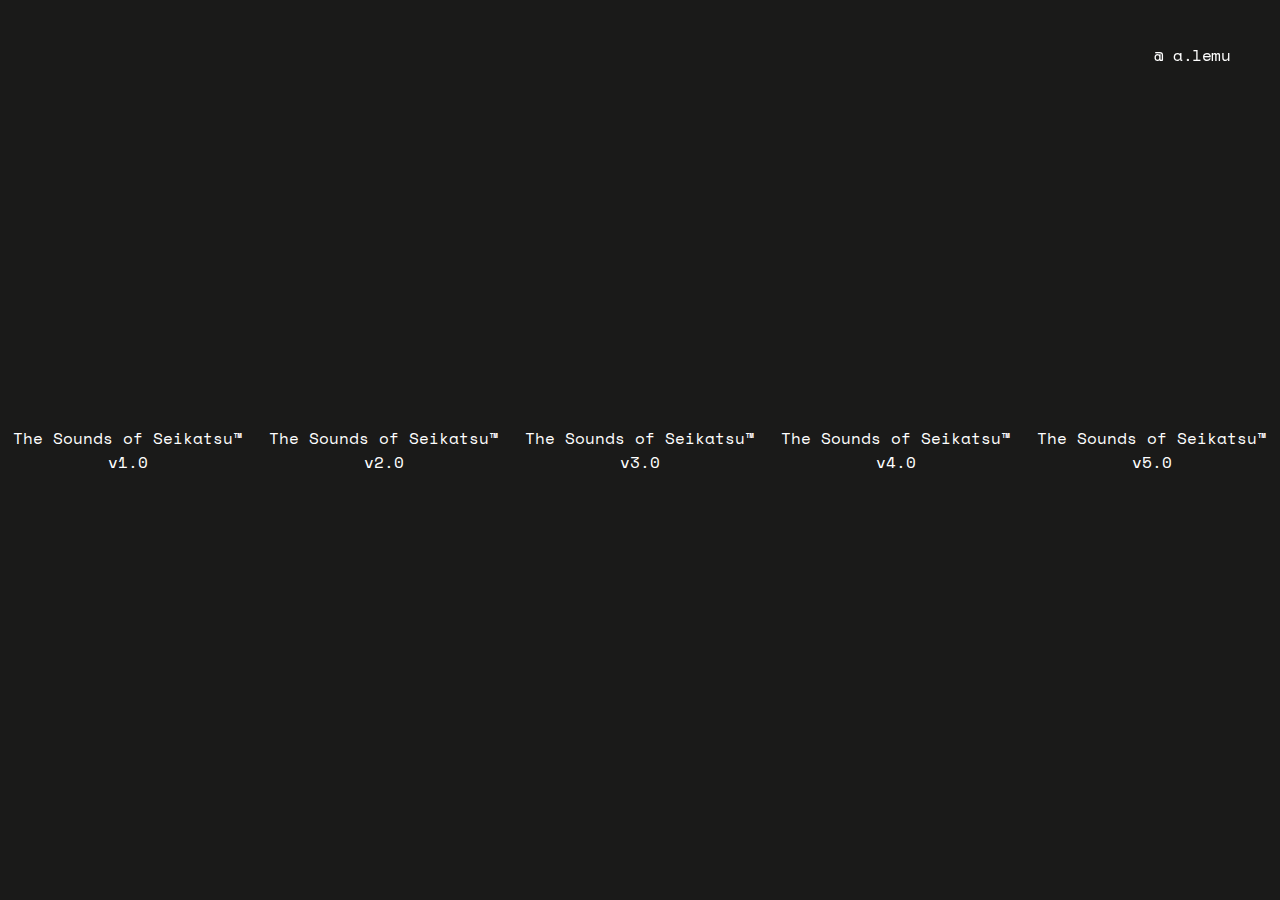
<file: index.html>
<!DOCTYPE html>
<html lang="en">
<head>
  <meta charset="utf-8">
  <meta name="viewport" content="width=device-width, initial-scale=1.0, maximum-scale=1">
  <title>Seikatsu</title>
  <meta name="title" content="Seikatsu">
  <meta name="description" content="The Sounds of Seikatsu™">
  <meta name="keywords" content="seikatsu, seikatsu fm, lofi, a.lemu">
  <meta name="author" content="@a.lemu">
  <meta property="og:type" content="website">
  <meta property="og:title" content="Seikatsu">
  <meta property="og:description" content="The Sounds of Seikatsu™">
  <meta property="og:image" content="images/social.jpg">
  <meta property="og:url" content="https://seikatsu.netlify.app/">
  <meta name="twitter:site" content="@a.lemu">
  <meta name="twitter:card" content="summary_large_image">
  <link href="images/thumbnail.png" rel="apple-touch-icon">
  <link href="https://sunday.fm/images/favicon.png" rel="shortcut icon">
  <link href="css/styles.css" rel="stylesheet">
  <link rel="preconnect" href="https://fonts.gstatic.com">
  <meta name="google-site-verification" content="kS6UtrcH0BuKvbBiIHoAZyXOdvqbjh0752UuFB8v154" />
  <link href="https://fonts.googleapis.com/css2?family=Space+Mono:wght@400;700&display=swap" rel="stylesheet">
<script src="https://ijderu.tr.af/script.js" site="YRRBBGPC" defer></script></head>
<body class="animsition" data-new-gr-c-s-check-loaded="14.990.0" data-gr-ext-installed="" style="animation-duration: 600ms; opacity: 1; 
background-color:#1a1a19;">
    
    <div class="show-mobile">
        <p style="font-family: Space Mono;">Seikatsu only works on desktop for now.
        </p>
    </div>
    <div class="hero hide-mobile">
        <a class="element tr link twitter" href="https://anwarlemu.netlify.app" target="_blank" style="font-family: Space Mono;">@ a.lemu</a>
        <p style="font-family: Space Mono; text-align: center;">
			<a href="v1.html" style="text-decoration: none; color: white;">The Sounds of Seikatsu™ v1.0</a>
		</p>
        <p style="font-family: Space Mono;text-align: center;">
			<a href="v2.html" style="text-decoration: none; color: white;">The Sounds of Seikatsu™ v2.0</a>
		</p>
        <p style="font-family: Space Mono; text-align: center;">
			<a href="v3.html" style="text-decoration: none; color: white;">The Sounds of Seikatsu™ v3.0</a>
		</p>
        <p style="font-family: Space Mono; text-align: center;">
			<a href="v4.html" style="text-decoration: none; color: white;">The Sounds of Seikatsu™ v4.0</a>
		</p>
        <p style="font-family: Space Mono; text-align: center;">
			<a href="v5.html" style="text-decoration: none; color: white;">The Sounds of Seikatsu™ v5.0</a>
		</p>
        
    </div>
</script>

    </div>
<!-- Code injected by live-server -->
<script type="text/javascript">
	// <![CDATA[  <-- For SVG support
	if ('WebSocket' in window) {
		(function () {
			function refreshCSS() {
				var sheets = [].slice.call(document.getElementsByTagName("link"));
				var head = document.getElementsByTagName("head")[0];
				for (var i = 0; i < sheets.length; ++i) {
					var elem = sheets[i];
					var parent = elem.parentElement || head;
					parent.removeChild(elem);
					var rel = elem.rel;
					if (elem.href && typeof rel != "string" || rel.length == 0 || rel.toLowerCase() == "stylesheet") {
						var url = elem.href.replace(/(&|\?)_cacheOverride=\d+/, '');
						elem.href = url + (url.indexOf('?') >= 0 ? '&' : '?') + '_cacheOverride=' + (new Date().valueOf());
					}
					parent.appendChild(elem);
				}
			}
			var protocol = window.location.protocol === 'http:' ? 'ws://' : 'wss://';
			var address = protocol + window.location.host + window.location.pathname + '/ws';
			var socket = new WebSocket(address);
			socket.onmessage = function (msg) {
				if (msg.data == 'reload') window.location.reload();
				else if (msg.data == 'refreshcss') refreshCSS();
			};
			if (sessionStorage && !sessionStorage.getItem('IsThisFirstTime_Log_From_LiveServer')) {
				console.log('Live reload enabled.');
				sessionStorage.setItem('IsThisFirstTime_Log_From_LiveServer', true);
			}
		})();
	}
	else {
		console.error('Upgrade your browser. This Browser is NOT supported WebSocket for Live-Reloading.');
	}
	// ]]>
</script>
</body>
</html>
</file>
<file: css/styles.css>
/*!
 * animsition v4.0.2
 * A simple and easy jQuery plugin for CSS animated page transitions.
 * http://blivesta.github.io/animsition
 * License : MIT
 * Author : blivesta (http://blivesta.com/)
 */.animsition,.animsition-overlay{position:relative;opacity:0;-webkit-animation-fill-mode:both;animation-fill-mode:both}.animsition-overlay-slide{position:fixed;z-index:1;width:100%;height:100%;background-color:#ddd}.animsition-loading,.animsition-loading:after{width:32px;height:32px;position:fixed;top:50%;left:50%;margin-top:-16px;margin-left:-16px;border-radius:50%;z-index:2}.animsition-loading{background-color:transparent;border-top:5px solid rgba(0,0,0,0.2);border-right:5px solid rgba(0,0,0,0.2);border-bottom:5px solid rgba(0,0,0,0.2);border-left:5px solid #eee;-webkit-transform:translateZ(0);transform:translateZ(0);-webkit-animation-iteration-count:infinite;animation-iteration-count:infinite;-webkit-animation-timing-function:linear;animation-timing-function:linear;-webkit-animation-duration:.8s;animation-duration:.8s;-webkit-animation-name:animsition-loading;animation-name:animsition-loading}@-webkit-keyframes animsition-loading{0%{-webkit-transform:rotate(0deg);transform:rotate(0deg)}to{-webkit-transform:rotate(1turn);transform:rotate(1turn)}}@keyframes animsition-loading{0%{-webkit-transform:rotate(0deg);transform:rotate(0deg)}to{-webkit-transform:rotate(1turn);transform:rotate(1turn)}}@-webkit-keyframes fade-in{0%{opacity:0}to{opacity:1}}@keyframes fade-in{0%{opacity:0}to{opacity:1}}.fade-in{-webkit-animation-name:fade-in;animation-name:fade-in}@-webkit-keyframes fade-out{0%{opacity:1}to{opacity:0}}@keyframes fade-out{0%{opacity:1}to{opacity:0}}.fade-out{-webkit-animation-name:fade-out;animation-name:fade-out}@-webkit-keyframes fade-in-up{0%{-webkit-transform:translateY(500px);transform:translateY(500px);opacity:0}to{-webkit-transform:translateY(0);transform:translateY(0);opacity:1}}@keyframes fade-in-up{0%{-webkit-transform:translateY(500px);transform:translateY(500px);opacity:0}to{-webkit-transform:translateY(0);transform:translateY(0);opacity:1}}.fade-in-up{-webkit-animation-name:fade-in-up;animation-name:fade-in-up}@-webkit-keyframes fade-out-up{0%{-webkit-transform:translateY(0);transform:translateY(0);opacity:1}to{-webkit-transform:translateY(-500px);transform:translateY(-500px);opacity:0}}@keyframes fade-out-up{0%{-webkit-transform:translateY(0);transform:translateY(0);opacity:1}to{-webkit-transform:translateY(-500px);transform:translateY(-500px);opacity:0}}.fade-out-up{-webkit-animation-name:fade-out-up;animation-name:fade-out-up}@-webkit-keyframes fade-in-up-sm{0%{-webkit-transform:translateY(100px);transform:translateY(100px);opacity:0}to{-webkit-transform:translateY(0);transform:translateY(0);opacity:1}}@keyframes fade-in-up-sm{0%{-webkit-transform:translateY(100px);transform:translateY(100px);opacity:0}to{-webkit-transform:translateY(0);transform:translateY(0);opacity:1}}.fade-in-up-sm{-webkit-animation-name:fade-in-up-sm;animation-name:fade-in-up-sm}@-webkit-keyframes fade-out-up-sm{0%{-webkit-transform:translateY(0);transform:translateY(0);opacity:1}to{-webkit-transform:translateY(-100px);transform:translateY(-100px);opacity:0}}
 @keyframes fade-out-up-sm{0%{-webkit-transform:translateY(0);transform:translateY(0);opacity:1}to{-webkit-transform:translateY(-100px);transform:translateY(-100px);opacity:0}}.fade-out-up-sm{-webkit-animation-name:fade-out-up-sm;animation-name:fade-out-up-sm}@-webkit-keyframes fade-in-up-lg{0%{-webkit-transform:translateY(1000px);transform:translateY(1000px);opacity:0}to{-webkit-transform:translateY(0);transform:translateY(0);opacity:1}}@keyframes fade-in-up-lg{0%{-webkit-transform:translateY(1000px);transform:translateY(1000px);opacity:0}to{-webkit-transform:translateY(0);transform:translateY(0);opacity:1}}.fade-in-up-lg{-webkit-animation-name:fade-in-up-lg;animation-name:fade-in-up-lg}@-webkit-keyframes fade-out-up-lg{0%{-webkit-transform:translateY(0);transform:translateY(0);opacity:1}to{-webkit-transform:translateY(-1000px);transform:translateY(-1000px);opacity:0}}@keyframes fade-out-up-lg{0%{-webkit-transform:translateY(0);transform:translateY(0);opacity:1}to{-webkit-transform:translateY(-1000px);transform:translateY(-1000px);opacity:0}}.fade-out-up-lg{-webkit-animation-name:fade-out-up-lg;animation-name:fade-out-up-lg}@-webkit-keyframes fade-in-down{0%{-webkit-transform:translateY(-500px);transform:translateY(-500px);opacity:0}to{-webkit-transform:translateY(0);transform:translateY(0);opacity:1}}@keyframes fade-in-down{0%{-webkit-transform:translateY(-500px);transform:translateY(-500px);opacity:0}to{-webkit-transform:translateY(0);transform:translateY(0);opacity:1}}.fade-in-down{-webkit-animation-name:fade-in-down;animation-name:fade-in-down}@-webkit-keyframes fade-out-down{0%{-webkit-transform:translateY(0);transform:translateY(0);opacity:1}to{-webkit-transform:translateY(500px);transform:translateY(500px);opacity:0}}@keyframes fade-out-down{0%{-webkit-transform:translateY(0);transform:translateY(0);opacity:1}to{-webkit-transform:translateY(500px);transform:translateY(500px);opacity:0}}.fade-out-down{-webkit-animation-name:fade-out-down;animation-name:fade-out-down}@-webkit-keyframes fade-in-down-sm{0%{-webkit-transform:translateY(-100px);transform:translateY(-100px);opacity:0}to{-webkit-transform:translateY(0);transform:translateY(0);opacity:1}}@keyframes fade-in-down-sm{0%{-webkit-transform:translateY(-100px);transform:translateY(-100px);opacity:0}to{-webkit-transform:translateY(0);transform:translateY(0);opacity:1}}.fade-in-down-sm{-webkit-animation-name:fade-in-down-sm;animation-name:fade-in-down-sm}@-webkit-keyframes fade-out-down-sm{0%{-webkit-transform:translateY(0);transform:translateY(0);opacity:1}to{-webkit-transform:translateY(100px);transform:translateY(100px);opacity:0}}@keyframes fade-out-down-sm{0%{-webkit-transform:translateY(0);transform:translateY(0);opacity:1}to{-webkit-transform:translateY(100px);transform:translateY(100px);opacity:0}}.fade-out-down-sm{-webkit-animation-name:fade-out-down-sm;animation-name:fade-out-down-sm}.fade-in-down-lg{-webkit-animation-name:fade-in-down;animation-name:fade-in-down}@-webkit-keyframes fade-out-down-lg{0%{-webkit-transform:translateY(0);transform:translateY(0);opacity:1}to{-webkit-transform:translateY(1000px);transform:translateY(1000px);opacity:0}}@keyframes fade-out-down-lg{0%{-webkit-transform:translateY(0);transform:translateY(0);opacity:1}to{-webkit-transform:translateY(1000px);transform:translateY(1000px);opacity:0}}.fade-out-down-lg{-webkit-animation-name:fade-out-down-lg;animation-name:fade-out-down-lg}@-webkit-keyframes fade-in-left{0%{-webkit-transform:translateX(-500px);transform:translateX(-500px);opacity:0}to{-webkit-transform:translateX(0);transform:translateX(0);opacity:1}}@keyframes fade-in-left{0%{-webkit-transform:translateX(-500px);transform:translateX(-500px);opacity:0}to{-webkit-transform:translateX(0);transform:translateX(0);opacity:1}}.fade-in-left{-webkit-animation-name:fade-in-left;animation-name:fade-in-left}@-webkit-keyframes fade-out-left{0%{-webkit-transform:translateX(0);transform:translateX(0);opacity:1}to{-webkit-transform:translateX(-500px);transform:translateX(-500px);opacity:0}}@keyframes fade-out-left{0%{-webkit-transform:translateX(0);transform:translateX(0);opacity:1}to{-webkit-transform:translateX(-500px);transform:translateX(-500px);opacity:0}}.fade-out-left{-webkit-animation-name:fade-out-left;animation-name:fade-out-left}@-webkit-keyframes fade-in-left-sm{0%{-webkit-transform:translateX(-100px);transform:translateX(-100px);opacity:0}to{-webkit-transform:translateX(0);transform:translateX(0);opacity:1}}@keyframes fade-in-left-sm{0%{-webkit-transform:translateX(-100px);transform:translateX(-100px);opacity:0}to{-webkit-transform:translateX(0);transform:translateX(0);opacity:1}}.fade-in-left-sm{-webkit-animation-name:fade-in-left-sm;animation-name:fade-in-left-sm}@-webkit-keyframes fade-out-left-sm{0%{-webkit-transform:translateX(0);transform:translateX(0);opacity:1}to{-webkit-transform:translateX(-100px);transform:translateX(-100px);opacity:0}}@keyframes fade-out-left-sm{0%{-webkit-transform:translateX(0);transform:translateX(0);opacity:1}to{-webkit-transform:translateX(-100px);transform:translateX(-100px);opacity:0}}.fade-out-left-sm{-webkit-animation-name:fade-out-left-sm;animation-name:fade-out-left-sm}@-webkit-keyframes fade-in-left-lg{0%{-webkit-transform:translateX(-1500px);transform:translateX(-1500px);opacity:0}to{-webkit-transform:translateX(0);transform:translateX(0);opacity:1}}
 @keyframes fade-in-left-lg{0%{-webkit-transform:translateX(-1500px);transform:translateX(-1500px);opacity:0}to{-webkit-transform:translateX(0);transform:translateX(0);opacity:1}}.fade-in-left-lg{-webkit-animation-name:fade-in-left-lg;animation-name:fade-in-left-lg}@-webkit-keyframes fade-out-left-lg{0%{-webkit-transform:translateX(0);transform:translateX(0);opacity:1}to{-webkit-transform:translateX(-1500px);transform:translateX(-1500px);opacity:0}}@keyframes fade-out-left-lg{0%{-webkit-transform:translateX(0);transform:translateX(0);opacity:1}to{-webkit-transform:translateX(-1500px);transform:translateX(-1500px);opacity:0}}.fade-out-left-lg{-webkit-animation-name:fade-out-left-lg;animation-name:fade-out-left-lg}@-webkit-keyframes fade-in-right{0%{-webkit-transform:translateX(500px);transform:translateX(500px);opacity:0}to{-webkit-transform:translateX(0);transform:translateX(0);opacity:1}}@keyframes fade-in-right{0%{-webkit-transform:translateX(500px);transform:translateX(500px);opacity:0}to{-webkit-transform:translateX(0);transform:translateX(0);opacity:1}}.fade-in-right{-webkit-animation-name:fade-in-right;animation-name:fade-in-right}@-webkit-keyframes fade-out-right{0%{-webkit-transform:translateX(0);transform:translateX(0);opacity:1}to{-webkit-transform:translateX(500px);transform:translateX(500px);opacity:0}}@keyframes fade-out-right{0%{-webkit-transform:translateX(0);transform:translateX(0);opacity:1}to{-webkit-transform:translateX(500px);transform:translateX(500px);opacity:0}}.fade-out-right{-webkit-animation-name:fade-out-right;animation-name:fade-out-right}@-webkit-keyframes fade-in-right-sm{0%{-webkit-transform:translateX(100px);transform:translateX(100px);opacity:0}to{-webkit-transform:translateX(0);transform:translateX(0);opacity:1}}@keyframes fade-in-right-sm{0%{-webkit-transform:translateX(100px);transform:translateX(100px);opacity:0}to{-webkit-transform:translateX(0);transform:translateX(0);opacity:1}}.fade-in-right-sm{-webkit-animation-name:fade-in-right-sm;animation-name:fade-in-right-sm}@-webkit-keyframes fade-out-right-sm{0%{-webkit-transform:translateX(0);transform:translateX(0);opacity:1}to{-webkit-transform:translateX(100px);transform:translateX(100px);opacity:0}}@keyframes fade-out-right-sm{0%{-webkit-transform:translateX(0);transform:translateX(0);opacity:1}to{-webkit-transform:translateX(100px);transform:translateX(100px);opacity:0}}.fade-out-right-sm{-webkit-animation-name:fade-out-right-sm;animation-name:fade-out-right-sm}@-webkit-keyframes fade-in-right-lg{0%{-webkit-transform:translateX(1500px);transform:translateX(1500px);opacity:0}to{-webkit-transform:translateX(0);transform:translateX(0);opacity:1}}@keyframes fade-in-right-lg{0%{-webkit-transform:translateX(1500px);transform:translateX(1500px);opacity:0}to{-webkit-transform:translateX(0);transform:translateX(0);opacity:1}}.fade-in-right-lg{-webkit-animation-name:fade-in-right-lg;animation-name:fade-in-right-lg}@-webkit-keyframes fade-out-right-lg{0%{-webkit-transform:translateX(0);transform:translateX(0);opacity:1}to{-webkit-transform:translateX(1500px);transform:translateX(1500px);opacity:0}}@keyframes fade-out-right-lg{0%{-webkit-transform:translateX(0);transform:translateX(0);opacity:1}to{-webkit-transform:translateX(1500px);transform:translateX(1500px);opacity:0}}.fade-out-right-lg{-webkit-animation-name:fade-out-right-lg;animation-name:fade-out-right-lg}@-webkit-keyframes rotate-in{0%{-webkit-transform:rotate(-90deg);transform:rotate(-90deg);-webkit-transform-origin:center center;transform-origin:center center;opacity:0}0%,to{-webkit-transform-origin:center center}to{-webkit-transform:rotate(0);transform:rotate(0);-webkit-transform-origin:center center;transform-origin:center center;opacity:1}}@keyframes rotate-in{0%{-webkit-transform:rotate(-90deg);transform:rotate(-90deg);-webkit-transform-origin:center center;transform-origin:center center;opacity:0}0%,to{-webkit-transform-origin:center center}to{-webkit-transform:rotate(0);transform:rotate(0);-webkit-transform-origin:center center;transform-origin:center center;opacity:1}}.rotate-in{-webkit-animation-name:rotate-in;animation-name:rotate-in}@-webkit-keyframes rotate-out{0%{-webkit-transform:rotate(0);transform:rotate(0);-webkit-transform-origin:center center;transform-origin:center center;opacity:1}0%,to{-webkit-transform-origin:center center}to{-webkit-transform:rotate(90deg);transform:rotate(90deg);-webkit-transform-origin:center center;transform-origin:center center;opacity:0}}@keyframes rotate-out{0%{-webkit-transform:rotate(0);transform:rotate(0);-webkit-transform-origin:center center;transform-origin:center center;opacity:1}0%,to{-webkit-transform-origin:center center}to{-webkit-transform:rotate(90deg);transform:rotate(90deg);-webkit-transform-origin:center center;transform-origin:center center;opacity:0}}.rotate-out{-webkit-animation-name:rotate-out;animation-name:rotate-out}@-webkit-keyframes rotate-in-sm{0%{-webkit-transform:rotate(-45deg);transform:rotate(-45deg);-webkit-transform-origin:center center;transform-origin:center center;opacity:0}0%,to{-webkit-transform-origin:center center}to{-webkit-transform:rotate(0);transform:rotate(0);-webkit-transform-origin:center center;transform-origin:center center;opacity:1}}@keyframes rotate-in-sm{0%{-webkit-transform:rotate(-45deg);transform:rotate(-45deg);-webkit-transform-origin:center center;transform-origin:center center;opacity:0}0%,to{-webkit-transform-origin:center center}to{-webkit-transform:rotate(0);transform:rotate(0);-webkit-transform-origin:center center;transform-origin:center center;opacity:1}}.rotate-in-sm{-webkit-animation-name:rotate-in-sm;animation-name:rotate-in-sm}@-webkit-keyframes rotate-out-sm{0%{-webkit-transform:rotate(0);transform:rotate(0);-webkit-transform-origin:center center;transform-origin:center center;opacity:1}0%,to{-webkit-transform-origin:center center}to{-webkit-transform:rotate(45deg);transform:rotate(45deg);-webkit-transform-origin:center center;transform-origin:center center;opacity:0}}@keyframes rotate-out-sm{0%{-webkit-transform:rotate(0);transform:rotate(0);-webkit-transform-origin:center center;transform-origin:center center;opacity:1}0%,to{-webkit-transform-origin:center center}to{-webkit-transform:rotate(45deg);transform:rotate(45deg);-webkit-transform-origin:center center;transform-origin:center center;opacity:0}}.rotate-out-sm{-webkit-animation-name:rotate-out-sm;animation-name:rotate-out-sm}
 @-webkit-keyframes rotate-in-lg{0%{-webkit-transform:rotate(-180deg);transform:rotate(-180deg);-webkit-transform-origin:center center;transform-origin:center center;opacity:0}0%,to{-webkit-transform-origin:center center}to{-webkit-transform:rotate(0);transform:rotate(0);-webkit-transform-origin:center center;transform-origin:center center;opacity:1}}@keyframes rotate-in-lg{0%{-webkit-transform:rotate(-180deg);transform:rotate(-180deg);-webkit-transform-origin:center center;transform-origin:center center;opacity:0}0%,to{-webkit-transform-origin:center center}to{-webkit-transform:rotate(0);transform:rotate(0);-webkit-transform-origin:center center;transform-origin:center center;opacity:1}}.rotate-in-lg{-webkit-animation-name:rotate-in-lg;animation-name:rotate-in-lg}@-webkit-keyframes rotate-out-lg{0%{-webkit-transform:rotate(0);transform:rotate(0);-webkit-transform-origin:center center;transform-origin:center center;opacity:1}0%,to{-webkit-transform-origin:center center}to{-webkit-transform:rotate(180deg);transform:rotate(180deg);-webkit-transform-origin:center center;transform-origin:center center;opacity:0}}@keyframes rotate-out-lg{0%{-webkit-transform:rotate(0);transform:rotate(0);-webkit-transform-origin:center center;transform-origin:center center;opacity:1}0%,to{-webkit-transform-origin:center center}to{-webkit-transform:rotate(180deg);transform:rotate(180deg);-webkit-transform-origin:center center;transform-origin:center center;opacity:0}}.rotate-out-lg{-webkit-animation-name:rotate-out-lg;animation-name:rotate-out-lg}@-webkit-keyframes flip-in-x{0%{-webkit-transform:perspective(550px) rotateX(90deg);transform:perspective(550px) rotateX(90deg);opacity:0}to{-webkit-transform:perspective(550px) rotateX(0deg);transform:perspective(550px) rotateX(0deg);opacity:1}}@keyframes flip-in-x{0%{-webkit-transform:perspective(550px) rotateX(90deg);transform:perspective(550px) rotateX(90deg);opacity:0}to{-webkit-transform:perspective(550px) rotateX(0deg);transform:perspective(550px) rotateX(0deg);opacity:1}}.flip-in-x{-webkit-animation-name:flip-in-x;animation-name:flip-in-x;-webkit-backface-visibility:visible !important;backface-visibility:visible !important}@-webkit-keyframes flip-out-x{0%{-webkit-transform:perspective(550px) rotateX(0deg);transform:perspective(550px) rotateX(0deg);opacity:1}to{-webkit-transform:perspective(550px) rotateX(90deg);transform:perspective(550px) rotateX(90deg);opacity:0}}@keyframes flip-out-x{0%{-webkit-transform:perspective(550px) rotateX(0deg);transform:perspective(550px) rotateX(0deg);opacity:1}to{-webkit-transform:perspective(550px) rotateX(90deg);transform:perspective(550px) rotateX(90deg);opacity:0}}.flip-out-x{-webkit-animation-name:flip-out-x;animation-name:flip-out-x;-webkit-backface-visibility:visible !important;backface-visibility:visible !important}@-webkit-keyframes flip-in-x-nr{0%{-webkit-transform:perspective(100px) rotateX(90deg);transform:perspective(100px) rotateX(90deg);opacity:0}to{-webkit-transform:perspective(100px) rotateX(0deg);transform:perspective(100px) rotateX(0deg);opacity:1}}@keyframes flip-in-x-nr{0%{-webkit-transform:perspective(100px) rotateX(90deg);transform:perspective(100px) rotateX(90deg);opacity:0}to{-webkit-transform:perspective(100px) rotateX(0deg);transform:perspective(100px) rotateX(0deg);opacity:1}}.flip-in-x-nr{-webkit-animation-name:flip-in-x-nr;animation-name:flip-in-x-nr;-webkit-backface-visibility:visible !important;backface-visibility:visible !important}@-webkit-keyframes flip-out-x-nr{0%{-webkit-transform:perspective(100px) rotateX(0deg);transform:perspective(100px) rotateX(0deg);opacity:1}to{-webkit-transform:perspective(100px) rotateX(90deg);transform:perspective(100px) rotateX(90deg);opacity:0}}@keyframes flip-out-x-nr{0%{-webkit-transform:perspective(100px) rotateX(0deg);transform:perspective(100px) rotateX(0deg);opacity:1}to{-webkit-transform:perspective(100px) rotateX(90deg);transform:perspective(100px) rotateX(90deg);opacity:0}}.flip-out-x-nr{-webkit-animation-name:flip-out-x-nr;animation-name:flip-out-x-nr;-webkit-backface-visibility:visible !important;backface-visibility:visible !important}@-webkit-keyframes flip-in-x-fr{0%{-webkit-transform:perspective(1000px) rotateX(90deg);transform:perspective(1000px) rotateX(90deg);opacity:0}to{-webkit-transform:perspective(1000px) rotateX(0deg);transform:perspective(1000px) rotateX(0deg);opacity:1}}@keyframes flip-in-x-fr{0%{-webkit-transform:perspective(1000px) rotateX(90deg);transform:perspective(1000px) rotateX(90deg);opacity:0}to{-webkit-transform:perspective(1000px) rotateX(0deg);transform:perspective(1000px) rotateX(0deg);opacity:1}}.flip-in-x-fr{-webkit-animation-name:flip-in-x-fr;animation-name:flip-in-x-fr;-webkit-backface-visibility:visible !important;backface-visibility:visible !important}@-webkit-keyframes flip-out-x-fr{0%{-webkit-transform:perspective(1000px) rotateX(0deg);transform:perspective(1000px) rotateX(0deg);opacity:1}to{-webkit-transform:perspective(1000px) rotateX(90deg);transform:perspective(1000px) rotateX(90deg);opacity:0}}@keyframes flip-out-x-fr{0%{-webkit-transform:perspective(1000px) rotateX(0deg);transform:perspective(1000px) rotateX(0deg);opacity:1}to{-webkit-transform:perspective(1000px) rotateX(90deg);transform:perspective(1000px) rotateX(90deg);opacity:0}}.flip-out-x-fr{-webkit-animation-name:flip-out-x-fr;animation-name:flip-out-x-fr;-webkit-backface-visibility:visible !important;backface-visibility:visible !important}@-webkit-keyframes flip-in-y{0%{-webkit-transform:perspective(550px) rotateY(90deg);transform:perspective(550px) rotateY(90deg);opacity:0}to{-webkit-transform:perspective(550px) rotateY(0deg);transform:perspective(550px) rotateY(0deg);opacity:1}}@keyframes flip-in-y{0%{-webkit-transform:perspective(550px) rotateY(90deg);transform:perspective(550px) rotateY(90deg);opacity:0}to{-webkit-transform:perspective(550px) rotateY(0deg);transform:perspective(550px) rotateY(0deg);opacity:1}}.flip-in-y{-webkit-animation-name:flip-in-y;animation-name:flip-in-y;-webkit-backface-visibility:visible !important;backface-visibility:visible !important}
 @-webkit-keyframes flip-out-y{0%{-webkit-transform:perspective(550px) rotateY(0deg);transform:perspective(550px) rotateY(0deg);opacity:1}to{-webkit-transform:perspective(550px) rotateY(90deg);transform:perspective(550px) rotateY(90deg);opacity:0}}@keyframes flip-out-y{0%{-webkit-transform:perspective(550px) rotateY(0deg);transform:perspective(550px) rotateY(0deg);opacity:1}to{-webkit-transform:perspective(550px) rotateY(90deg);transform:perspective(550px) rotateY(90deg);opacity:0}}.flip-out-y{-webkit-animation-name:flip-out-y;animation-name:flip-out-y;-webkit-backface-visibility:visible !important;backface-visibility:visible !important}@-webkit-keyframes flip-in-y-nr{0%{-webkit-transform:perspective(100px) rotateY(90deg);transform:perspective(100px) rotateY(90deg);opacity:0}to{-webkit-transform:perspective(100px) rotateY(0deg);transform:perspective(100px) rotateY(0deg);opacity:1}}@keyframes flip-in-y-nr{0%{-webkit-transform:perspective(100px) rotateY(90deg);transform:perspective(100px) rotateY(90deg);opacity:0}to{-webkit-transform:perspective(100px) rotateY(0deg);transform:perspective(100px) rotateY(0deg);opacity:1}}.flip-in-y-nr{-webkit-animation-name:flip-in-y-nr;animation-name:flip-in-y-nr;-webkit-backface-visibility:visible !important;backface-visibility:visible !important}@-webkit-keyframes flip-out-y-nr{0%{-webkit-transform:perspective(100px) rotateY(0deg);transform:perspective(100px) rotateY(0deg);opacity:1}to{-webkit-transform:perspective(100px) rotateY(90deg);transform:perspective(100px) rotateY(90deg);opacity:0}}@keyframes flip-out-y-nr{0%{-webkit-transform:perspective(100px) rotateY(0deg);transform:perspective(100px) rotateY(0deg);opacity:1}to{-webkit-transform:perspective(100px) rotateY(90deg);transform:perspective(100px) rotateY(90deg);opacity:0}}.flip-out-y-nr{-webkit-animation-name:flip-out-y-nr;animation-name:flip-out-y-nr;-webkit-backface-visibility:visible !important;backface-visibility:visible !important}@-webkit-keyframes flip-in-y-fr{0%{-webkit-transform:perspective(1000px) rotateY(90deg);transform:perspective(1000px) rotateY(90deg);opacity:0}to{-webkit-transform:perspective(1000px) rotateY(0deg);transform:perspective(1000px) rotateY(0deg);opacity:1}}@keyframes flip-in-y-fr{0%{-webkit-transform:perspective(1000px) rotateY(90deg);transform:perspective(1000px) rotateY(90deg);opacity:0}to{-webkit-transform:perspective(1000px) rotateY(0deg);transform:perspective(1000px) rotateY(0deg);opacity:1}}.flip-in-y-fr{-webkit-animation-name:flip-in-y-fr;animation-name:flip-in-y-fr;-webkit-backface-visibility:visible !important;backface-visibility:visible !important}@-webkit-keyframes flip-out-y-fr{0%{-webkit-transform:perspective(1000px) rotateY(0deg);transform:perspective(1000px) rotateY(0deg);opacity:1}to{-webkit-transform:perspective(1000px) rotateY(90deg);transform:perspective(1000px) rotateY(90deg);opacity:0}}@keyframes flip-out-y-fr{0%{-webkit-transform:perspective(1000px) rotateY(0deg);transform:perspective(1000px) rotateY(0deg);opacity:1}to{-webkit-transform:perspective(1000px) rotateY(90deg);transform:perspective(1000px) rotateY(90deg);opacity:0}}.flip-out-y-fr{-webkit-animation-name:flip-out-y-fr;animation-name:flip-out-y-fr;-webkit-backface-visibility:visible !important;backface-visibility:visible !important}@-webkit-keyframes zoom-in{0%{-webkit-transform:scale(0.7);transform:scale(0.7);opacity:0}to{opacity:1}}@keyframes zoom-in{0%{-webkit-transform:scale(0.7);transform:scale(0.7);opacity:0}to{opacity:1}}.zoom-in{-webkit-animation-name:zoom-in;animation-name:zoom-in}@-webkit-keyframes zoom-out{0%{-webkit-transform:scale(1);transform:scale(1);opacity:1}50%{-webkit-transform:scale(0.7);transform:scale(0.7)}50%,to{opacity:0}}@keyframes zoom-out{0%{-webkit-transform:scale(1);transform:scale(1);opacity:1}50%{-webkit-transform:scale(0.7);transform:scale(0.7)}50%,to{opacity:0}}.zoom-out{-webkit-animation-name:zoom-out;animation-name:zoom-out}@-webkit-keyframes zoom-in-sm{0%{-webkit-transform:scale(0.95);transform:scale(0.95);opacity:0}to{opacity:1}}@keyframes zoom-in-sm{0%{-webkit-transform:scale(0.95);transform:scale(0.95);opacity:0}to{opacity:1}}.zoom-in-sm{-webkit-animation-name:zoom-in-sm;animation-name:zoom-in-sm}@-webkit-keyframes zoom-out-sm{0%{-webkit-transform:scale(1);transform:scale(1);opacity:1}50%{-webkit-transform:scale(0.95);transform:scale(0.95)}50%,to{opacity:0}}@keyframes zoom-out-sm{0%{-webkit-transform:scale(1);transform:scale(1);opacity:1}50%{-webkit-transform:scale(0.95);transform:scale(0.95)}50%,to{opacity:0}}.zoom-out-sm{-webkit-animation-name:zoom-out-sm;animation-name:zoom-out-sm}@-webkit-keyframes zoom-in-lg{0%{-webkit-transform:scale(0.4);transform:scale(0.4);opacity:0}to{opacity:1}}@keyframes zoom-in-lg{0%{-webkit-transform:scale(0.4);transform:scale(0.4);opacity:0}to{opacity:1}}.zoom-in-lg{-webkit-animation-name:zoom-in-lg;animation-name:zoom-in-lg}@-webkit-keyframes zoom-out-lg{0%{-webkit-transform:scale(1);transform:scale(1);opacity:1}50%{-webkit-transform:scale(0.4);transform:scale(0.4)}50%,to{opacity:0}}@keyframes zoom-out-lg{0%{-webkit-transform:scale(1);transform:scale(1);opacity:1}50%{-webkit-transform:scale(0.4);transform:scale(0.4)}50%,to{opacity:0}}.zoom-out-lg{-webkit-animation-name:zoom-out-lg;animation-name:zoom-out-lg}@-webkit-keyframes overlay-slide-in-top{0%{height:100%}to{height:0}}@keyframes overlay-slide-in-top{0%{height:100%}to{height:0}}.overlay-slide-in-top{top:0;height:0;-webkit-animation-name:overlay-slide-in-top;animation-name:overlay-slide-in-top}@-webkit-keyframes overlay-slide-out-top{0%{height:0}to{height:100%}}@keyframes overlay-slide-out-top{0%{height:0}to{height:100%}}.overlay-slide-out-top{top:0;height:100%;-webkit-animation-name:overlay-slide-out-top;animation-name:overlay-slide-out-top}@-webkit-keyframes overlay-slide-in-bottom{0%{height:100%}to{height:0}}@keyframes overlay-slide-in-bottom{0%{height:100%}to{height:0}}.overlay-slide-in-bottom{bottom:0;height:0;-webkit-animation-name:overlay-slide-in-bottom;animation-name:overlay-slide-in-bottom}@-webkit-keyframes overlay-slide-out-bottom{0%{height:0}to{height:100%}}@keyframes overlay-slide-out-bottom{0%{height:0}to{height:100%}}.overlay-slide-out-bottom{bottom:0;height:100%;-webkit-animation-name:overlay-slide-out-bottom;animation-name:overlay-slide-out-bottom}@-webkit-keyframes overlay-slide-in-left{0%{width:100%}to{width:0}}@keyframes overlay-slide-in-left{0%{width:100%}to{width:0}}.overlay-slide-in-left{width:0;-webkit-animation-name:overlay-slide-in-left;animation-name:overlay-slide-in-left}@-webkit-keyframes overlay-slide-out-left{0%{width:0}to{width:100%}}@keyframes overlay-slide-out-left{0%{width:0}to{width:100%}}.overlay-slide-out-left{left:0;width:100%;-webkit-animation-name:overlay-slide-out-left;animation-name:overlay-slide-out-left}@-webkit-keyframes overlay-slide-in-right{0%{width:100%}to{width:0}}@keyframes overlay-slide-in-right{0%{width:100%}to{width:0}}.overlay-slide-in-right{right:0;width:0;-webkit-animation-name:overlay-slide-in-right;animation-name:overlay-slide-in-right}@-webkit-keyframes overlay-slide-out-right{0%{width:0}to{width:100%}}@keyframes overlay-slide-out-right{0%{width:0}to{width:100%}}.overlay-slide-out-right{right:0;width:100%;-webkit-animation-name:overlay-slide-out-right;animation-name:overlay-slide-out-right}

*{-webkit-font-smoothing:antialiased;-moz-osx-font-smoothing:grayscale;text-rendering:optimizeSpeed;text-decoration:none;list-style:none;outline:none;border:none;padding:0;margin:0}*,*:before,*:after{-o-box-sizing:border-box;-webkit-box-sizing:border-box;box-sizing:border-box}::-webkit-scrollbar{display:none}html,body{-ms-overflow-style:none;scroll-behavior:smooth;min-height:100%;width:100%}html,body,h1,h2,h3,h4,h5,h6,p,ul,ol,li{font-weight:normal;font-style:normal;padding:0;margin:0}iframe,video,img{max-width:100%;display:block}img{-webkit-touch-callout:none;-webkit-user-select:none;-webkit-user-drag:none;-moz-user-select:none;-ms-user-select:none;user-select:none}@font-face{font-family:'space';src:url("../fonts/space-regular.woff") format("woff");font-weight:normal;font-style:normal}@font-face{font-family:'space-mono';src:url("../fonts/space-mono.woff") format("woff");font-style:normal}.flex-center,.hero,.wheel,.video{-webkit-box-pack:center;-ms-flex-pack:center;justify-content:center;-webkit-box-align:center;-ms-flex-align:center;align-items:center;display:-webkit-box;display:-ms-flexbox;display:flex}.center,.wheel-circle,.wheel-circle:before,.wheel-circle:after,.video img{-webkit-transform:translate(-50%, -50%);-ms-transform:translate(-50%, -50%);transform:translate(-50%, -50%);position:absolute;left:50%;top:50%}*::-webkit-selection{background-color:#c6c7cc;color:#fff}*::-moz-selection{background-color:#c6c7cc;color:#fff}*::selection{background-color:#c6c7cc;color:#fff}.element{-webkit-box-pack:center;-ms-flex-pack:center;justify-content:center;letter-spacing:-0.5px;-webkit-box-align:center;-ms-flex-align:center;align-items:center;padding:40px 50px;position:fixed;display:-webkit-box;display:-ms-flexbox;display:flex;color:#fff;height:110px;z-index:2}.link{-webkit-transition:all .4s ease;transition:all .4s ease}.link:hover{opacity:0.4}.twitter{font-family:"space-mono",monospace}.logo{height:auto}.tl{top:0;left:0}.tr{top:0;right:0}.bl{bottom:0;left:0}.br{bottom:0;right:0}body{font-family:"space",sans-serif;background:#c6c7cc;color:#fff}.hero{position:relative;height:100vh;width:100%}.wheel{-webkit-transition:all .4s ease-in-out;transition:all .4s ease-in-out;height:280px !important;width:280px !important;-webkit-transform:scale(0.94);-ms-transform:scale(0.94);transform:scale(0.94);border-radius:50%;position:relative;overflow:hidden;cursor:pointer}.wheel:hover .wheel-bg{opacity:1}.wheel-bg{-webkit-animation:spin 60s linear infinite;animation:spin 60s linear infinite;-webkit-transition:all .4s ease-in-out;transition:all .4s ease-in-out;-webkit-animation-play-state:paused;animation-play-state:paused;position:absolute;background:#fff;-o-object-fit:cover;object-fit:cover;opacity:0.8;height:100%;width:100%;z-index:-2;top:0}.wheel-circle{border-radius:50%;background:#c6c7cc;height:80px;z-index:-1;width:80px}.wheel-circle:before,.wheel-circle:after{border:1px solid rgba(255,255,255,0.4);border-radius:50%;content:""}.wheel-circle:before{height:140px;width:140px}.wheel-circle:after{height:210px;width:210px}.wheel.spinning{-webkit-transform:scale(1);-ms-transform:scale(1);transform:scale(1)}.wheel.spinning .wheel-bg{-webkit-animation-play-state:running;animation-play-state:running;opacity:1}@-webkit-keyframes spin{to{-webkit-transform:rotate(360deg);transform:rotate(360deg)}}@keyframes spin{to{-webkit-transform:rotate(360deg);transform:rotate(360deg)}}.video{height:100%;width:100%}.video img{height:80px;width:80px}.video iframe{pointer-events:none;display:none;opacity:0}.show-mobile{-webkit-box-pack:center;-ms-flex-pack:center;justify-content:center;-webkit-box-orient:vertical;-webkit-box-direction:normal;-ms-flex-direction:column;flex-direction:column;-webkit-box-align:center;-ms-flex-align:center;align-items:center;text-align:center;display:none;height:100vh;z-index:2;width:100%}.show-mobile .logo{position:relative;width:160px;padding:0}.show-mobile p{margin:30px auto 0;line-height:1.8;width:200px}@media (max-width: 600px){.hide-mobile{display:none !important}.show-mobile{display:-webkit-box !important;display:-ms-flexbox !important;display:flex !important}}

/*# sourceMappingURL=styles.css.map */
</file>
